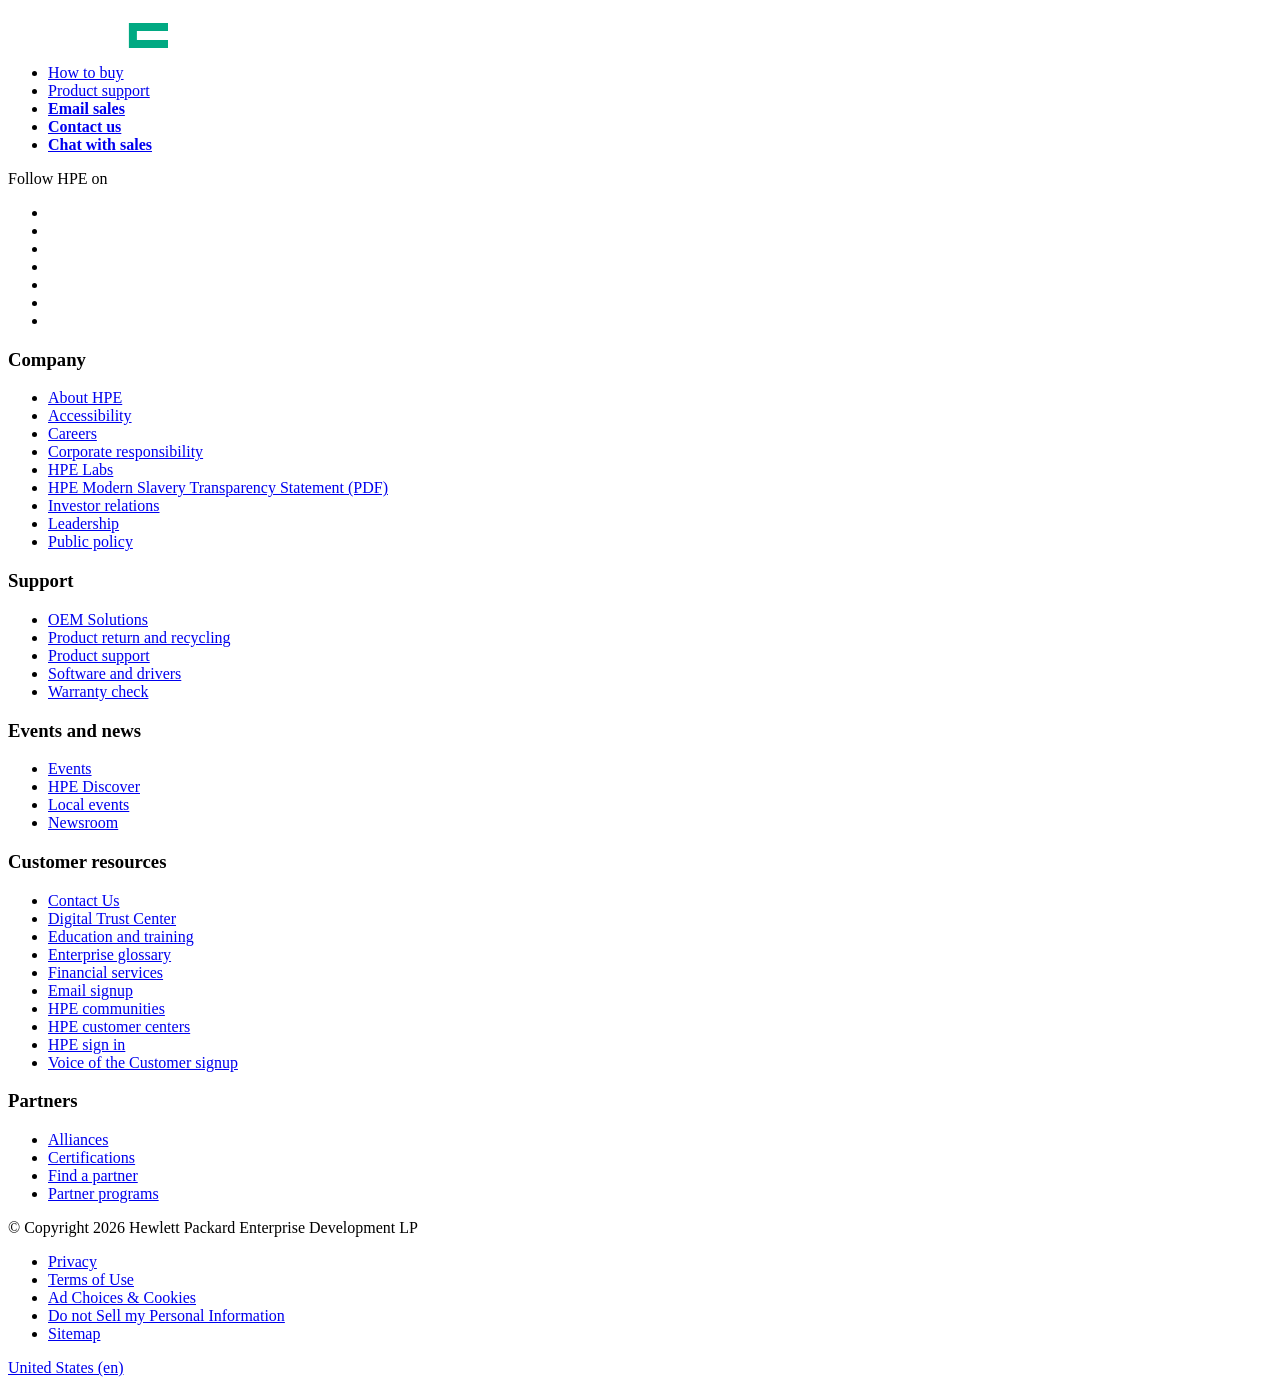
<file: footer.html>
<html>
<body>
  <header></header>
  <main>
    <div>
      <p><a href="/"><img src="/icons/hpe-logo.svg" alt="Hewlett Packard Enterprise" width="180" height="40"></a></p>
      <ul>
        <li><a href="/us/en/buy-parts-products.html">How to buy</a></li>
        <li><a href="https://support.hpe.com/connect/s/">Product support</a></li>
        <li><a href="/us/en/contact/email-sales.html"><strong>Email sales</strong></a></li>
        <li><a href="/us/en/contact.html"><strong>Contact us</strong></a></li>
        <li><a href="/us/en/contact/chat.html"><strong>Chat with sales</strong></a></li>
      </ul>
      <p>Follow HPE on</p>
      <ul>
        <li><a href="https://www.linkedin.com/company/hewlett-packard-enterprise" title="LinkedIn"><span class="icon icon-linkedin"></span></a></li>
        <li><a href="https://x.com/HPE" title="X"><span class="icon icon-x"></span></a></li>
        <li><a href="https://www.instagram.com/hpe/" title="Instagram"><span class="icon icon-instagram"></span></a></li>
        <li><a href="https://www.threads.net/@hpe" title="Threads"><span class="icon icon-threads"></span></a></li>
        <li><a href="https://www.facebook.com/HewlettPackardEnterprise/" title="Facebook"><span class="icon icon-facebook"></span></a></li>
        <li><a href="https://www.youtube.com/user/HewlettPackardVideos" title="YouTube"><span class="icon icon-youtube"></span></a></li>
        <li><a href="https://www.hpe.com/us/en/newsroom/rss-feeds.html" title="RSS"><span class="icon icon-rss"></span></a></li>
      </ul>
    </div>
    <div>
      <h3>Company</h3>
      <ul>
        <li><a href="/us/en/about.html">About HPE</a></li>
        <li><a href="/us/en/about/accessibility-aging.html">Accessibility</a></li>
        <li><a href="https://careers.hpe.com/us/en">Careers</a></li>
        <li><a href="/us/en/living-progress.html">Corporate responsibility</a></li>
        <li><a href="/us/en/hpe-labs.html">HPE Labs</a></li>
        <li><a href="https://www.hpe.com/psnow/doc/a00005807enw?jumpid=in_pdfviewer-psnow">HPE Modern Slavery Transparency Statement (PDF)</a></li>
        <li><a href="https://investors.hpe.com/">Investor relations</a></li>
        <li><a href="/us/en/leadership.html">Leadership</a></li>
        <li><a href="/us/en/living-progress/political-engagement-advocacy.html">Public policy</a></li>
      </ul>
      <h3>Support</h3>
      <ul>
        <li><a href="/us/en/oem.html">OEM Solutions</a></li>
        <li><a href="/us/en/about/environment/product-recycling.html">Product return and recycling</a></li>
        <li><a href="https://support.hpe.com/hpesc/public/home">Product support</a></li>
        <li><a href="https://myenterpriselicense.hpe.com/cwp-ui/auth/login">Software and drivers</a></li>
        <li><a href="https://support.hpe.com/connect/s/warrantycheck">Warranty check</a></li>
      </ul>
      <h3>Events and news</h3>
      <ul>
        <li><a href="/us/en/events.html">Events</a></li>
        <li><a href="/us/en/events/discover-events.html">HPE Discover</a></li>
        <li><a href="https://www.hpe.com/h22166/Calendar_hpe.aspx?cc=us&amp;lang=en">Local events</a></li>
        <li><a href="/us/en/newsroom.html">Newsroom</a></li>
      </ul>
      <h3>Customer resources</h3>
      <ul>
        <li><a href="/us/en/contact-hpe.html">Contact Us</a></li>
        <li><a href="/us/en/about/digital-trust-center.html">Digital Trust Center</a></li>
        <li><a href="https://education.hpe.com/us/en/training/index.html">Education and training</a></li>
        <li><a href="/us/en/what-is.html">Enterprise glossary</a></li>
        <li><a href="/us/en/financing-asset-management-services.html">Financial services</a></li>
        <li><a href="https://explore.hpe.com/email-preference-center.html?language=en">Email signup</a></li>
        <li><a href="https://community.hpe.com/">HPE communities</a></li>
        <li><a href="https://www.hpe.com/us/en/about/customer-centers.html">HPE customer centers</a></li>
        <li><a href="https://auth.hpe.com/">HPE sign in</a></li>
        <li><a href="https://www.hpe.com/h41268/live/index_e.aspx?qid=29244">Voice of the Customer signup</a></li>
      </ul>
      <h3>Partners</h3>
      <ul>
        <li><a href="/us/en/alliance.html">Alliances</a></li>
        <li><a href="https://certification-learning.hpe.com/tr/">Certifications</a></li>
        <li><a href="https://partnerconnect.hpe.com/home">Find a partner</a></li>
        <li><a href="/us/en/partners/partner-ready-vantage.html">Partner programs</a></li>
      </ul>
    </div>
    <div>
      <p>© Copyright 2026 Hewlett Packard Enterprise Development LP</p>
      <ul>
        <li><a href="/us/en/legal/privacy.html">Privacy</a></li>
        <li><a href="/us/en/about/legal/terms-of-use.html">Terms of Use</a></li>
        <li><a href="/us/en/legal/privacy.html#datacollection">Ad Choices &amp; Cookies</a></li>
        <li><a href="/us/en/privacy/personal-information.html">Do not Sell my Personal Information</a></li>
        <li><a href="/us/en/sitemap.html">Sitemap</a></li>
      </ul>
      <p><a href="/us/en/country-selector.html">United States (en)</a></p>
    </div>
  </main>
  <footer></footer>
</body>
</html>
</file>
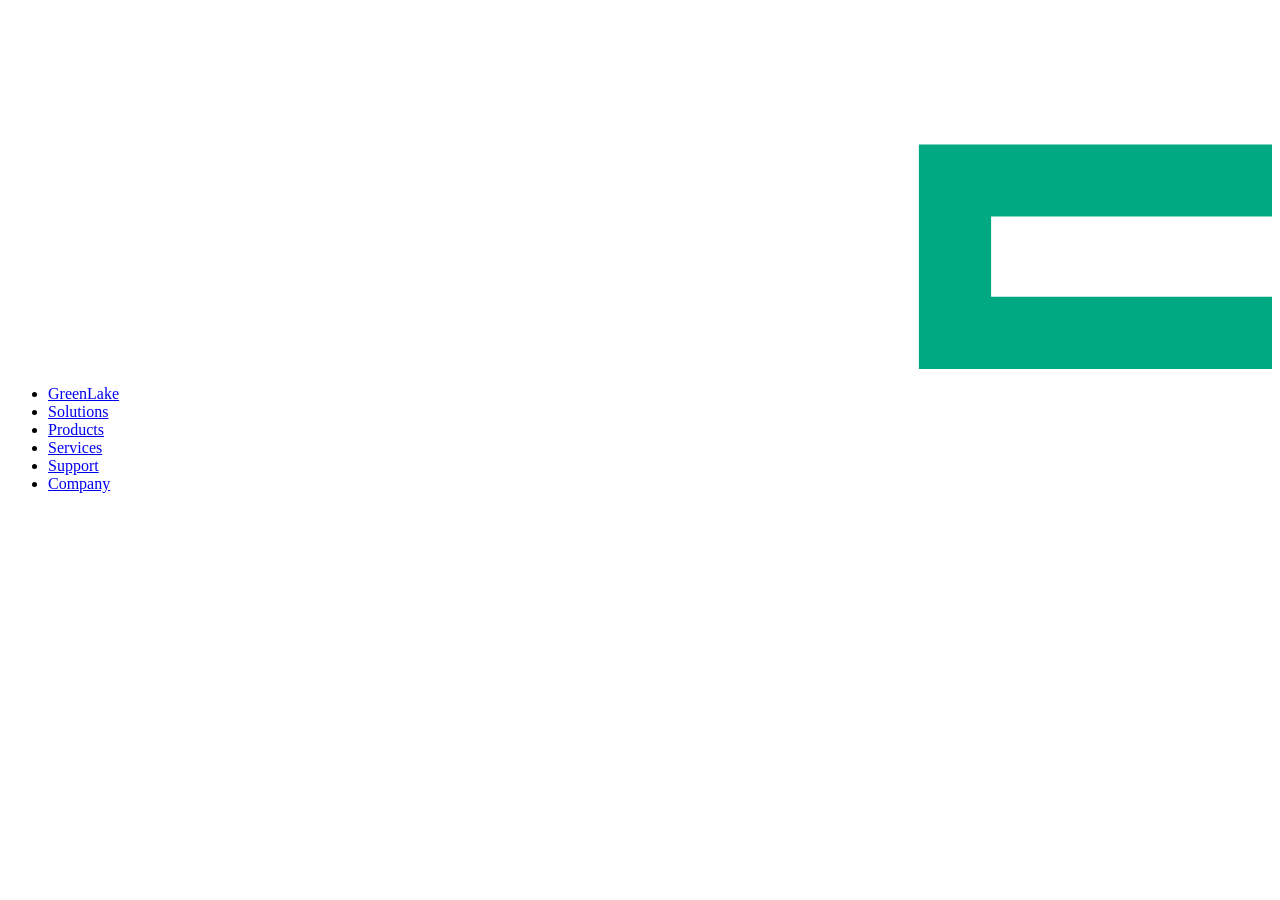
<file: nav.html>
<html>
<body>
  <header></header>
  <main>
    <div>
      <p><a href="/" title="HPE"><img src="/icons/hpe-logo.svg" alt="Hewlett Packard Enterprise"></a></p>
      <ul>
        <li><a href="/us/en/greenlake.html">GreenLake</a></li>
        <li><a href="/us/en/solutions.html">Solutions</a></li>
        <li><a href="/us/en/products.html">Products</a></li>
        <li><a href="/us/en/services.html">Services</a></li>
        <li><a href="/us/en/support.html">Support</a></li>
        <li><a href="/us/en/about.html">Company</a></li>
      </ul>
    </div>
  </main>
  <footer></footer>
</body>
</html>
</file>
